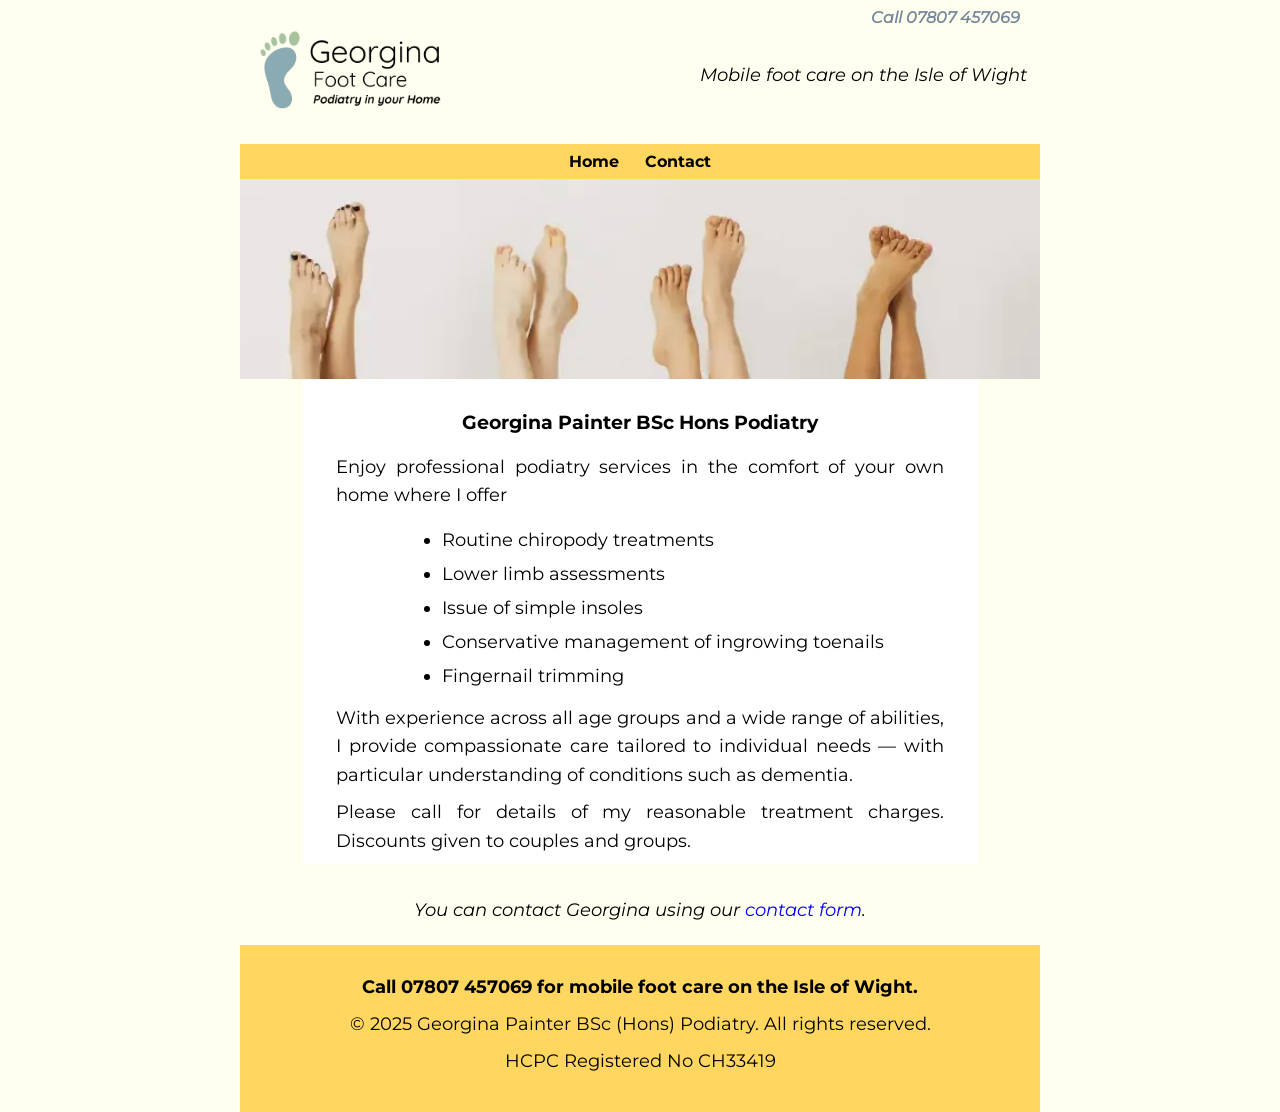
<file: index.html>
<!DOCTYPE html>
<html lang="en" id="top">
<!--gfoot using Oakwood Framework v4.1.0 -->
<head>
    <meta charset="UTF-8">
    <meta name="viewport" content="width=device-width, initial-scale=1.0">
    <meta name="description" content="Georgina Painter BSc (Hons) Podiatry. Contact us for a complete mobile chiropody and podiatry service in the comfort of your own home.">
    <title>Georgina Foot Care</title>
    <link rel="stylesheet" href="/css/1-settings.css">
    <link rel="stylesheet" href="/css/2-base.css">
    <link rel="stylesheet" href="/css/3-components.css">
    <link rel="stylesheet" href="/css/4-utilities.css">
    <link rel="stylesheet" href="/css/5-custom.css">
</head>

<body>

<!-- Top bar -->
<div class="top-bar">
    <a class="call" href="tel:07807457069" aria-label="Call Georgina Foot Care on 07807 457069">Call 07807 457069</a>
</div>

<!-- Header -->
<header class="site-header">
    <div class="header-left">
        <img src="/assets/images/logo.webp" alt="Georgina Foot Care logo" width="200" height="100">
    </div>
    <div class="header-right">
        <p><em>Mobile foot care on the Isle&nbsp;of&nbsp;Wight</em></p>
    </div>
</header>

<!-- Navigation -->
<nav class="top-nav u-mt-md" aria-label="Main navigation">
    <a href="/index.html">Home</a>
    <a href="/gfoot-contact.html">Contact</a>
</nav>

<main>
    <!-- Hero image -->
    <div class="hero-container">
        <div class="hero-image">
            <img src="/assets/images/hero.webp"
                 alt="Georgina Painter BSc Hons Podiatry"
                 fetchpriority="high">
        </div>
    </div>

    <!-- Intro -->
    <div class="intro-container">
        <div class="intro-item">
            <h3>Georgina Painter BSc Hons Podiatry</h3>
            <p>Enjoy professional podiatry services in the comfort of your own home where I offer</p>
            <ul>
                <li>Routine chiropody treatments</li>
                <li>Lower limb assessments</li>
                <li>Issue of simple insoles</li>
                <li>Conservative management of ingrowing toenails</li>
                <li>Fingernail trimming</li>
            </ul>
            <p>With experience across all age groups and a wide range of abilities, I provide compassionate care tailored to individual needs — with particular understanding of conditions such as dementia.</p>
            <p>Please call for details of my reasonable treatment charges. Discounts given to couples and groups.</p>
        </div>
    </div>

    <!-- Call to action -->
    <div class="cta-container">
        <div class="cta-item">
            <p>You can contact Georgina using our <a href="/gfoot-contact.html">contact form</a>.</p>
        </div>
    </div>

</main>

<!-- FAB back to top -->
<a class="fab fab--bottom-right fab--pill" href="#top" aria-label="Back to top">↑</a>

<!-- Footer (web component) -->
<div class="u-mt-lg">
    <footer-site>Georgina Foot Care Ref:no-js</footer-site>
</div>

<!-- Scripts -->
<script src="/js/gfoot-main.js"></script>

</body>
</html>
</file>
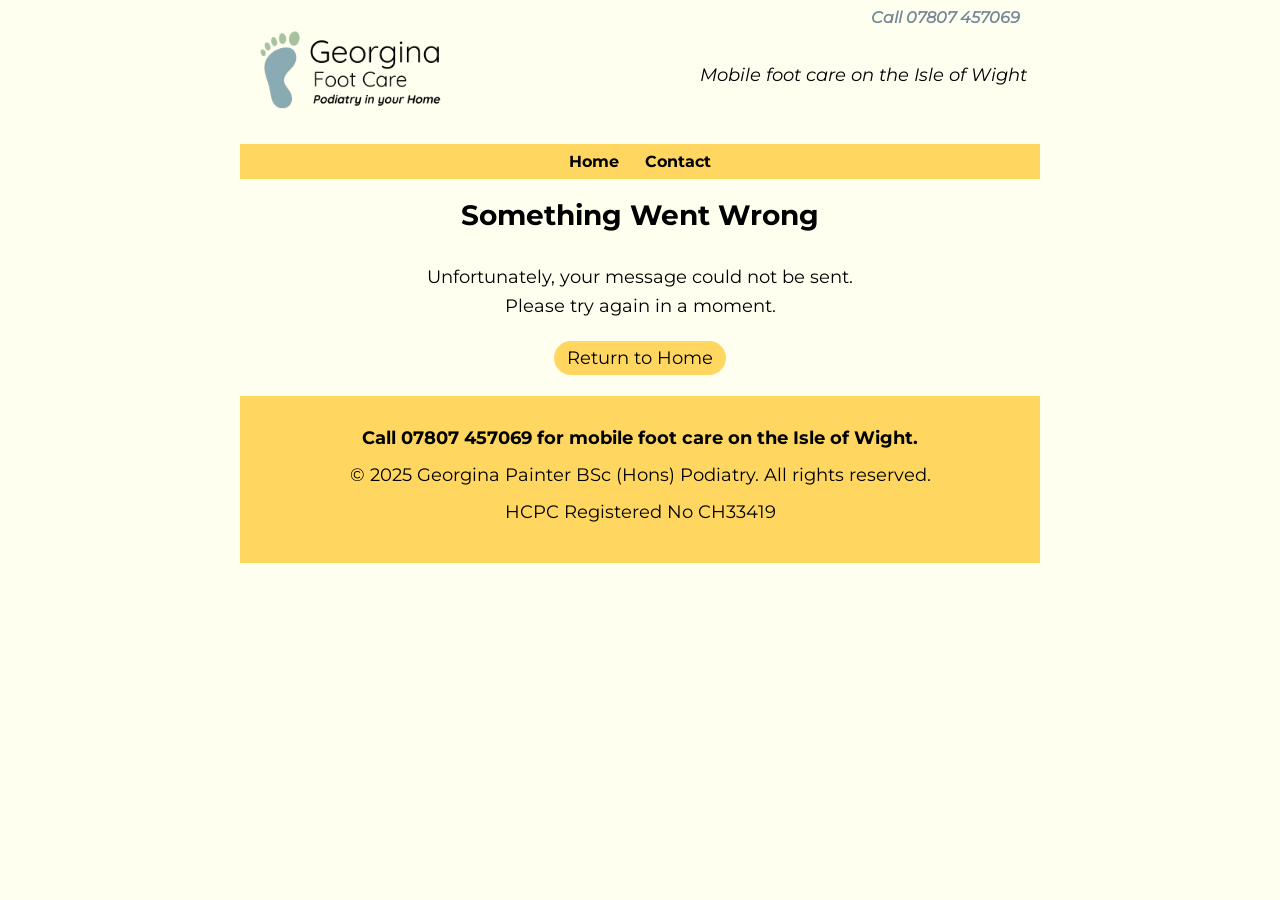
<file: gfoot-contact-error.html>
<!DOCTYPE html>
<html lang="en" id="top">
<!--gfoot using Oakwood Framework v4.1.0 -->
<head>
    <meta charset="UTF-8">
    <meta name="viewport" content="width=device-width, initial-scale=1.0">
    <meta name="description" content="Georgina Painter BSc (Hons) Podiatry. Please try later to contact us">
    <title>Georgina Foot Care</title>
    <link rel="stylesheet" href="/css/1-settings.css">
    <link rel="stylesheet" href="/css/2-base.css">
    <link rel="stylesheet" href="/css/3-components.css">
    <link rel="stylesheet" href="/css/4-utilities.css">
    <link rel="stylesheet" href="/css/5-custom.css">
</head>

<body>

<!-- Top bar -->
<div class="top-bar">
    <a class="call" href="tel:07807457069" aria-label="Call Georgina Foot Care on 07807 457069">Call 07807 457069</a>
</div>

<!-- Header -->
<header class="site-header">
    <div class="header-left">
        <img src="/assets/images/logo.webp" alt="Georgina Foot Care logo" width="200" height="100">
    </div>
    <div class="header-right">
        <p><em>Mobile foot care on the Isle&nbsp;of&nbsp;Wight</em></p>
    </div>
</header>

<!-- Navigation -->
<nav class="top-nav u-mt-md" aria-label="Main navigation">
    <a href="/index.html">Home</a>
    <a href="/gfoot-contact.html">Contact</a>
</nav>

<main>
    <div class="container-contact">
        <div class="item-contact u-center-all u-stack-md">

            <h1>Something Went Wrong</h1>

            <p>
                Unfortunately, your message could not be sent.<br>
                Please try again in a moment.
            </p>

            <a href="index.html" class="button button--primary u-mx-auto">
                Return to Home
            </a>

        </div>
    </div>
</main>

<!-- FAB back to top -->
<a class="fab fab--bottom-right fab--pill" href="#top" aria-label="Back to top">↑</a>

<!-- Footer (web component) -->
<div class= "u-mt-lg">
    <footer-site><footer-item>Georgina Foot Care Ref:no-js.</footer-item></footer-site>
</div>

<!-- Scripts -->
<script src="/js/gfoot-main.js"></script>

</body>
</html>
</file>
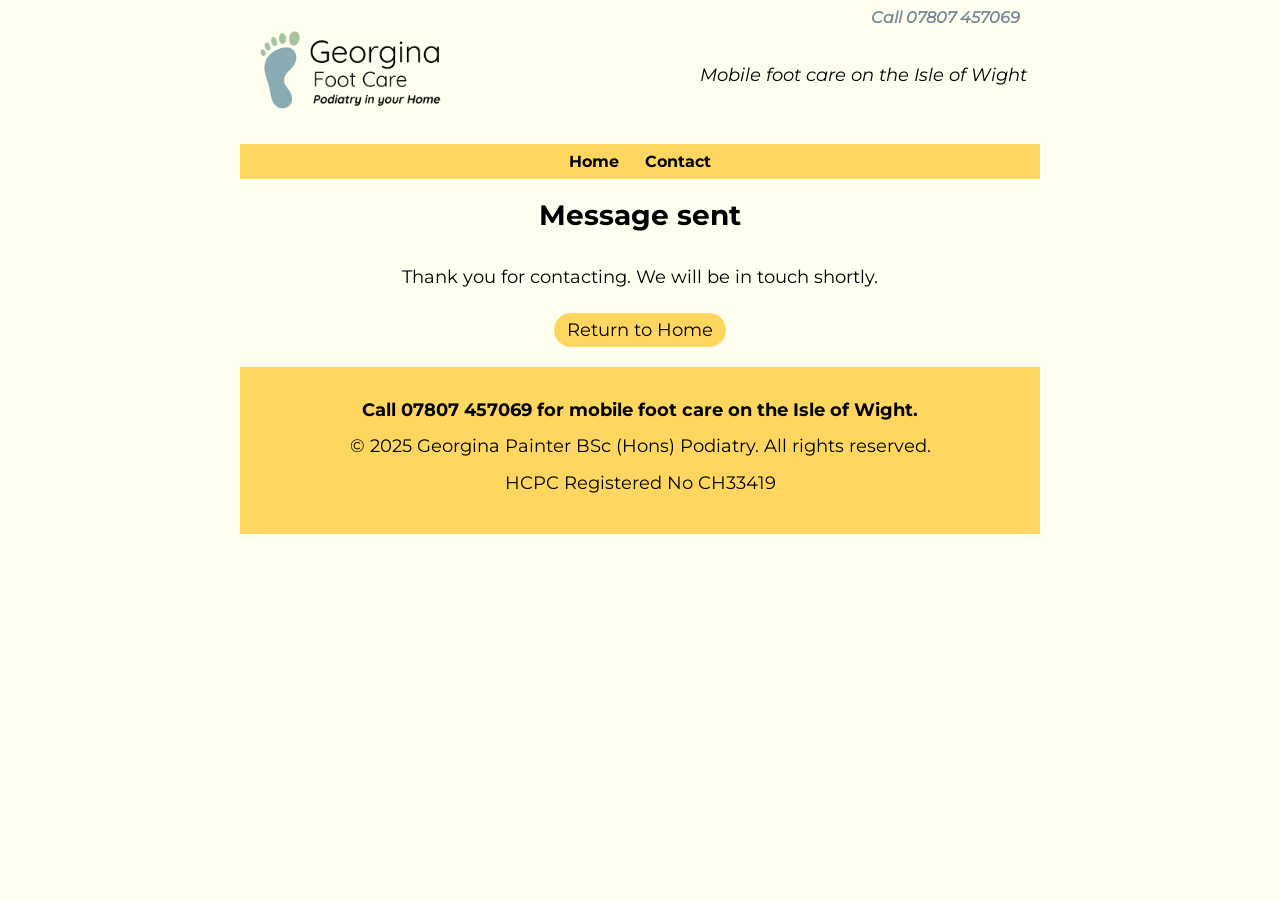
<file: gfoot-contact-success.html>
<!DOCTYPE html>
<html lang="en" id="top">
<!--gfoot using Oakwood Framework v4.1.0 -->
<head>
    <meta charset="UTF-8">
    <meta name="viewport" content="width=device-width, initial-scale=1.0">
    <meta name="description" content="Georgina Painter BSc (Hons) Podiatry. Thank you for contacting us ">
    <title>Georgina Foot Care</title>
    <link rel="stylesheet" href="/css/1-settings.css">
    <link rel="stylesheet" href="/css/2-base.css">
    <link rel="stylesheet" href="/css/3-components.css">
    <link rel="stylesheet" href="/css/4-utilities.css">
    <link rel="stylesheet" href="/css/5-custom.css">
</head>

<body>

<!-- Top bar -->
<div class="top-bar">
    <a class="call" href="tel:07807457069" aria-label="Call Georgina Foot Care on 07807 457069">Call 07807 457069</a>
</div>

<!-- Header -->
<header class="site-header">
    <div class="header-left">
        <img src="/assets/images/logo.webp" alt="Georgina Foot Care logo" width="200" height="100">
    </div>
    <div class="header-right">
        <p><em>Mobile foot care on the Isle&nbsp;of&nbsp;Wight</em></p>
    </div>
</header>

<!-- Navigation -->
<nav class="top-nav u-mt-md" aria-label="Main navigation">
    <a href="/index.html">Home</a>
    <a href="/gfoot-contact.html">Contact</a>
</nav>


<main>
    <div class="container-contact">
        <div class="item-contact u-center-all u-stack-md">
            <h1>Message sent</h1>

            <p>
                Thank you for contacting. We will be in touch shortly.
            </p>

            <a href="index.html" class="button button--primary u-mx-auto">
                Return to Home
            </a>

        </div>
    </div>
</main>

<!-- FAB back to top -->
<a class="fab fab--bottom-right fab--pill" href="#top" aria-label="Back to top">↑</a>

<!-- Footer (web component) -->
<div class= "u-mt-lg">
    <footer-site><footer-item>Georgina Foot Care Ref:no-js.</footer-item></footer-site>
</div>

<!-- Scripts -->
<script src="/js/gfoot-main.js"></script>

</body>
</html>
</file>
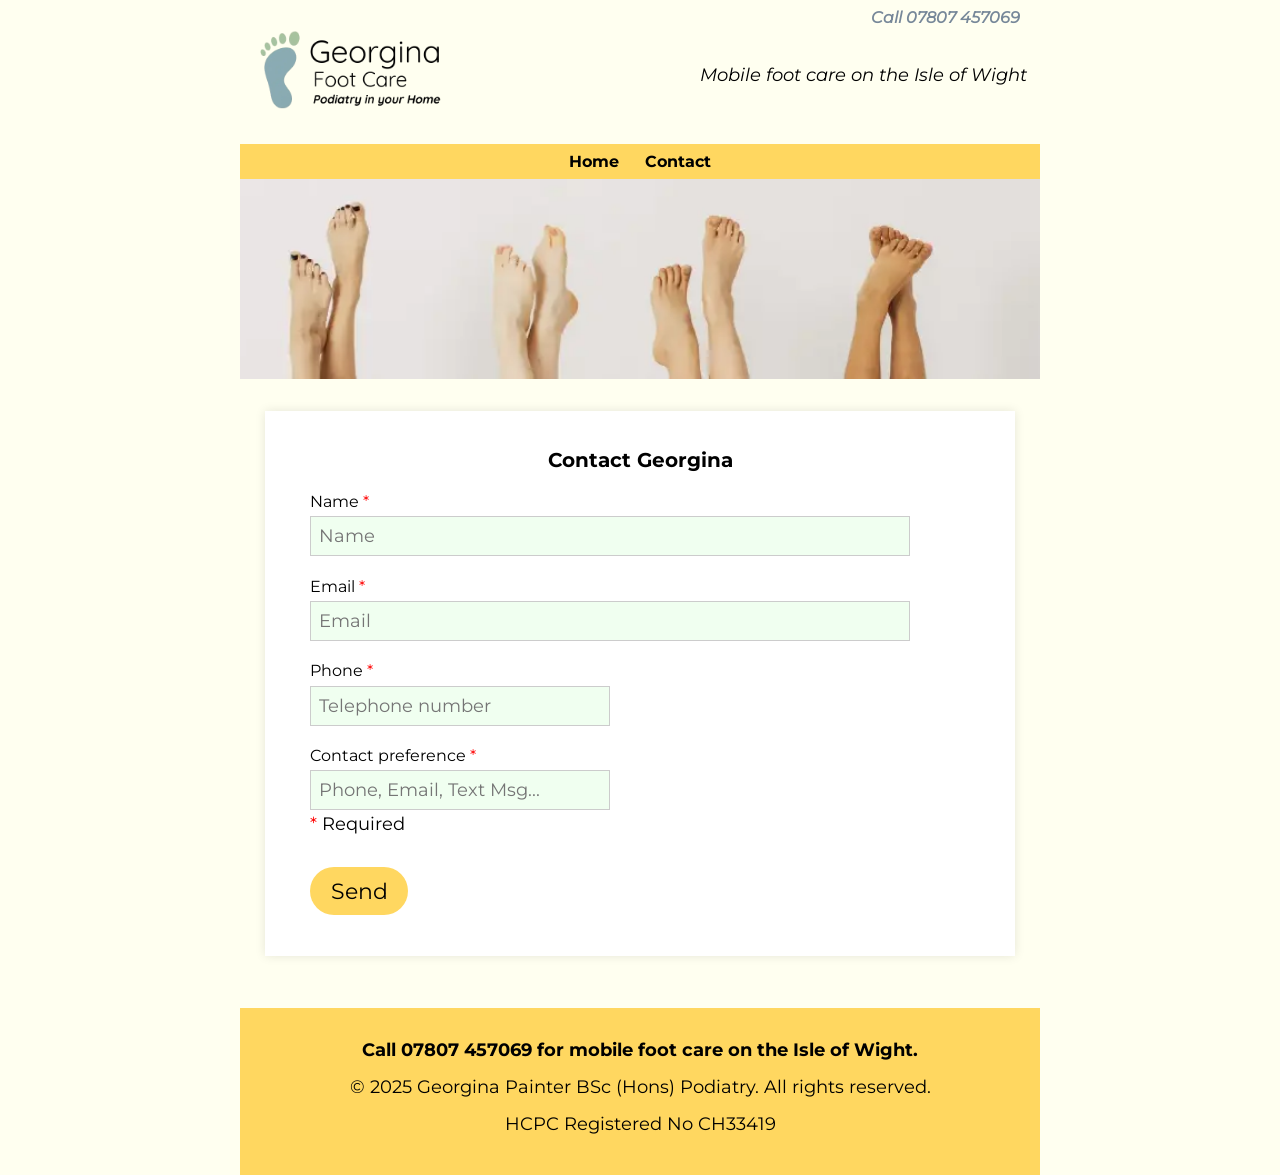
<file: gfoot-contact.html>
<!DOCTYPE html><!--Framework Oakwood v4 2026-03-09-->
<html lang="en" id="top">
<!--gfoot using Oakwood Framework v4.1.0 -->
<head>
    <meta charset="UTF-8">
    <meta name="viewport" content="width=device-width, initial-scale=1.0">
    <meta name="description" content="Georgina Painter BSc (Hons) Podiatry. Contact us for a complete mobile chiropody and podiatry service in the comfort of your own home.">
    <title>Georgina Foot Care</title>
    <link rel="stylesheet" href="/css/1-settings.css">
    <link rel="stylesheet" href="/css/2-base.css">
    <link rel="stylesheet" href="/css/3-components.css">
    <link rel="stylesheet" href="/css/4-utilities.css">
    <link rel="stylesheet" href="/css/5-custom.css">
</head>
<body>

<!-- Top bar: phone number -->
<div class="top-bar">
    <a class="call" href="tel:07807457069" aria-label="Call Georgina Foot Care on 07807 457069">Call 07807 457069</a>
</div>

<!-- Header: logo left, strapline right (2-column layout via _5-custom.css) -->
<header class="site-header u-mb-sm">
    <div class="header-left">
        <img src="/assets/images/logo.webp" alt="Georgina Foot Care logo" width="200" height="100">
    </div>
    <div class="header-right">
        <p><em>Mobile foot care on the Isle&nbsp;of&nbsp;Wight</em></p>
    </div>
</header>

<!-- Navigation -->
<nav class="top-nav u-mt-md" aria-label="Main navigation">
    <a href="/index.html">Home</a>
    <a href="/gfoot-contact.html">Contact</a>
</nav>

<!-- Hero image -->
<div class="hero-container">
    <div class="hero-image">
        <img src="/assets/images/hero.webp"
             alt="Georgina Painter BSc Hons Podiatry"
             fetchpriority="high">
    </div>
</div>

    <!-- Contact form -->
<main>
    <div class="contact-container u-mt-lg u-mb-section">
        <div id="contact" class="contact-item">
            <h2>Contact Georgina</h2>
            <form action="https://submit-form.com/FcOhmtqC0" method="POST">

                <label for="name" class="form-label form-label--required u-mt-lg u-mb-xs">Name</label>
                <input class="form-control form-control--large" type="text" id="name" name="name" placeholder="Name" autocomplete="name" required>

                <label for="email" class="form-label form-label--required u-mt-lg u-mb-xs">Email</label>
                <input class="form-control form-control--large" type="email" id="email" name="_replyto" placeholder="Email" autocomplete="email" required>

                <label for="phone" class="form-label form-label--required u-mt-lg u-mb-xs">Phone</label>
                <input class="form-control form-control--medium" type="tel" id="phone" name="phone" placeholder="Telephone number" autocomplete="tel" required>

                <label for="callback" class="form-label form-label--required u-mt-lg u-mb-xs">Contact preference</label>
                <input class="form-control form-control--medium" type="text" id="callback" name="callback" placeholder="Phone, Email, Text Msg..." required>

                <!--
                <label for="message" class="form-label form-label--required u-mt-lg u-mb-xs">Message</label>
                <textarea class="form-control" id="message" name="message" placeholder="How can I help you?" required></textarea>
                -->

                <!-- Redirect after successful submission -->
                <input type="hidden" name="_redirect" value="https://georginafootcare.co.uk/gfoot-contact-success.html">
                <input type="hidden" name="_error" value="https://georginafootcare.co.uk/gfoot-contact-error.html">
                <input type="hidden" name="_no-capture" value="true">

                <p class="red-asterisk">Required</p>

                <div class="cf-turnstile"
                     data-sitekey="0x4AAAAAABiledqTBpWCdr0-">
                </div>

                <button type="submit" id="submit-button" class="button button--submit button--medium u-mt-lg u-mb-lg" >Send</button>

            </form>
        </div>
    </div>

</main>

<!-- FAB back to top -->
<a class="fab fab--bottom-right fab--pill" href="#top" aria-label="Back to top">↑</a>

<!-- Footer (web component) -->
<div class= "u-mt-lg">
    <footer-site><footer-item>Georgina Foot Care Ref:no-js.</footer-item></footer-site>
</div>

<!-- Scripts -->
<script src="/js/gfoot-main.js"></script>

<script
    src="https://challenges.cloudflare.com/turnstile/v0/api.js" defer>
</script>

</body>
</html>
</file>
<file: css/1-settings.css>
/*  1-settings.css
    Oakwood Framework v4.1.0
    Design tokens — colours, fonts, spacing scale.
    Differs per client.
*/
:root {

    --site-max-width: 800px;
    --block-max-width: 750px;
    --content-max-width: 700px;

    /* Responsive spacing */
    --space-1: clamp(4px, 0.4vw, 6px); /* tiny */
    --space-2: clamp(8px, 0.6vw, 12px); /* icon */
    --space-3: clamp(12px, 1vw, 16px); /* paragraph */
    --space-4: clamp(16px, 1.6vw, 24px); /* card content item padding */
    --space-5: clamp(24px, 2.5vw, 40px);  /* block */
    --space-6: clamp(40px, 4vw, 64px); /* section */

    /* Semanmtic spacing */
    --spacing-xsmall:var(--space-1);
    --spacing-small: var(--space-2);
    --spacing-medium: var(--space-3);
    --spacing-large: var(--space-4);
    --spacing-inline: var(--space-3);
    --spacing-content: var(--space-4);
    --spacing-block: var(--space-5);
    --spacing-section: var(--space-6);


    --border-radius: 6px;           /* Border radius */
    --border-color: #ccc;           /* Border colour for cards, blockquotes, tables */

    /* Form field sizes */
    --form-width-small: 200px;
    --form-width-medium: 300px;
    --form-width-large: 600px;

    --fab-size: 64px;
    --fab-size-small: 52px;
    --fab-size-large: 72px;
    --fab-radius: 50%;              /* circular — default */
    --fab-size-wide: calc(var(--fab-size) * 2.5);

    --fab-bg: var(--bg-button);
    --fab-color: var(--text-button);
    --fab-bg-hover: var(--bg-button-hover);
    --fab-color-hover: var(--text-button-hover);

    --fab-shadow: var(--shadow-medium);
    --fab-offset: var(--spacing-block);



    --font-base: Montserrat, sans-serif;
    --font-brand: ManufacturingConsent, serif;

    --font-fluid-small:  clamp(0.875rem, 0.8vw + 0.75rem, 1rem);     /* captions, labels */
    --font-fluid-body:   clamp(1rem, 1vw + 0.75rem, 1.125rem);        /* paragraphs */
    --font-fluid-medium: clamp(1.125rem, 1.5vw + 0.9rem, 1.4rem);     /* intro, subheadings */
    --font-fluid-large:  clamp(1.6rem, 2vw + 1.2rem, 2.2rem);         /* CTA, page titles */

    --shadow-light: 0 0 10px rgba(0,0,0,0.1);
    --shadow-medium: 0 4px 12px rgba(0,0,0,0.15);

    --title-align: center;
    --heading-align: left;
    --th-td-text-align: left;

    --brand-primary: #FFD760;   /* Design tokens */
    --brand-accent: black;

    --text-dark: black;
    --text-medium: lightslategrey;
    --text-light: white;


    --bg-outer: ivory;
    --bg-inner: white;
    --bg-blockquote-table: honeydew;

    --bg-nav-footer: #FFD760;
    --text-nav: black;
    --text-nav-hover: grey;
    --text-footer: black;

    --bg-button: #FFD760;
    --bg-button-hover: #FFD760;
    --text-button: black;
    --text-button-hover: grey;
    --button-radius: 25px;


    --fab-bg: #FFD760;
    --fab-text: black;
    --fab-bg-hover: #FFD760;
    --fab-text-hover: grey;

    --fab-shadow: var(--shadow-medium);
    --fab-offset: var(--spacing-block);


    --link-color: blue;
    --link-hover-color: navy;

    --bg-card-normal: #d8f2ee;
    --bg-card-highlight: #cde8e4;

}

/* Fonts Remove any not required by site */
/* montserrat-regular - latin */
@font-face {
    font-display: swap;
    font-family: 'Montserrat';
    font-style: normal;
    font-weight: 400;
    src: url('/assets/fonts/montserrat-v29-latin-regular.woff2') format('woff2');
}
/* montserrat-italic - latin */
@font-face {
    font-display: swap;
    font-family: 'Montserrat';
    font-style: italic;
    font-weight: 400;
    src: url('/assets/fonts/montserrat-v29-latin-italic.woff2') format('woff2');
}
/* montserrat-700 - latin */
@font-face {
    font-display: swap;
    font-family: 'Montserrat';
    font-style: normal;
    font-weight: 700;
    src: url('/assets/fonts/montserrat-v29-latin-700.woff2') format('woff2');
}
</file>
<file: css/2-base.css>
/*  2-base.css
    Oakwood Framework v4.1.0
    CSS reset + bare element defaults. No classes. Copy-paste once, never touch.
*/


*, *::before, *::after {
    box-sizing: border-box; /* Include padding inside elements */
}

html, body {
    font-family: var(--font-base);
    margin: 0;
    padding: 0;
    max-width: 100%;
    overflow-x: hidden; /* Catch sneaky elements */
    background: var(--bg-outer);
    color: var(--text-dark);
    scroll-behavior: smooth;
}

h1, h2 {
    text-align: var(--title-align);
}

h3, h4, h5, h6 {
    text-align: var(--heading-align);
    margin-top: var(--spacing-block);
}

/* Responsive typography */

h1 { font-size: 1.75em; } /* reduced .25em */
h2 { font-size: 1.25em; } /* reduced .25em */
h3 { font-size: 1.17em; } /* default */
h4 { font-size: 1em ;}  /* default */
h5 { font-size: 0.83em; } /* default */
h6 { font-size: 0.67em; } /* default */


p {
    font-size: var(--font-fluid-body);
    line-height: 1.6; /* multiplier of font size */
    margin: 0 auto  var(--spacing-small); /* top lr bottom */
}

p.medium-text {
    font-size: var(--font-fluid-medium);
}

p.larger-text {
    font-size: var(--font-fluid-large);
}

p.centered {
    max-width: var(--content-max-width);
    width: 50%;            /* or 80%, etc. */
    margin: 0 auto;         /* centers the block */
}

a {
    color: var(--link-color);
    background-color: transparent;
    text-decoration: none;
    transition: all 0.2s ease;
}

a:hover,
a:focus {
    color: var(--link-hover-color);
    text-decoration: none;
    outline: none;
}

a:focus-visible {
    outline: 2px solid currentColor;
    outline-offset: 2px;
}

blockquote {
    width: 100%;
    max-width: var(--content-max-width);
    background: var(--bg-blockquote-table);
    padding: var(--spacing-medium);
    margin: var(--spacing-small) auto;
    font-size: var(--font-fluid-body);
    font-style: italic;
}

table {
    width: 100%;
    max-width: var(--block-max-width);
    margin: var(--spacing-small) auto;  /* Centers like your ul */
    border-collapse: collapse;   /* Merges borders for clean lines */
    font-size: var(--font-fluid-body); /* Matches ul text scale */
}

table th,
table td {
    border: 1px solid var(--text-dark);
    padding: var(--spacing-small) 0 var(--spacing-small) var(--spacing-xsmall); /*trbl*/
}

table th.small-head {
    font-size: 0.85rem;
    font-weight: 600;
}

ul {
    max-width: var(--content-max-width);
    margin: var(--spacing-small) auto;
    font-size: var(--font-fluid-body);
    padding-left: 5%;
    line-height: 1.6;
}

li {
    margin-left: var(--spacing-medium);
    margin-bottom: var(--spacing-xsmall);
}

/* Spaced lists — vertical rhythm, no link underlines */
ul.spaced-list,
ul.no-bullet-spaced-list {
    padding: 0 var(--spacing-large);
    margin: var(--spacing-large) 0;
}

ul.spaced-list li,
ul.no-bullet-spaced-list li {
    font-size: var(--font-fluid-medium);
    margin-bottom: var(--spacing-large);
}

ul.spaced-list a,
ul.no-bullet-spaced-list a {
    text-decoration: none;
    font-size: var(--font-fluid-medium);
}

ul.spaced-list a:hover,
ul.no-bullet-spaced-list a:hover {
    color: var(--link-hover-color);
    font-weight: 700;
}

ul.no-bullet-spaced-list {
    list-style: none;
}


button {
    font-family: inherit;
    border: none;
    background: none;
}
</file>
<file: css/3-components.css>
/*  3-components.css
    Oakwood Framework v4.1.0
    Reusable UI blocks. Uses tokens from Layer 1, never raw values.
*/


.top-bar {
    padding: var(--spacing-small) 0 0;  /* Small top padding */
    display: flex;
    justify-content: space-between; /* Horizontal spacing */
    align-items: center;            /* Center items vertically */
    max-width: var(--site-max-width);
    margin: 0 auto;
}

.top-bar .call {
    text-decoration: none;
    font-size: var(--font-fluid-small);
    font-weight: bold;
    font-style: italic;
    color: var(--text-medium);
    margin-left: auto;
    margin-right: var(--spacing-content);
}

.top-bar .call:hover {
    color: var(--link-hover-color);
}

/* Header 1 2 or 3 items one row */

.site-header {
    display: grid;
    grid-template-columns: minmax(0, 1fr) auto minmax(0, 1fr); /* safer than plain 1fr */
    align-items: center;
    max-width: var(--site-max-width);
    width: 100%;
    margin: 0 auto;
    gap: var(--spacing-small);
    padding: 0 var(--spacing-inline);
}

.site-title {
    font-family: var(--font-brand);
    font-weight: 400;
    font-size: var(--font-fluid-large);
    text-align: center; /* For use outside header */
}

.site-title--large {
    font-size: var(--font-fluid-xlarge);
}

.header-left {
    grid-column: 1;
}

.header-center {
    grid-column: 2;
    text-align: center;
}

.header-right {
    grid-column: 3;
    text-align: right;
}

/* Responsive images */
.header-left img,
.header-center img,
.header-right img {
    max-width: 100%;
    height: auto;
}

.top-nav {
    display: flex;
    flex-wrap: wrap;               /* allow items to wrap to new lines */
    background-color: var(--bg-nav-footer);
    justify-content: center;
    padding: var(--spacing-small) 0;
    max-width: var(--site-max-width);
    margin: 0 auto;
}

.top-nav a {
    color: var(--text-nav);
    padding: 0 var(--spacing-medium);
    text-decoration: none;
    font-weight: bold;
    white-space: nowrap;
}

.top-nav a:hover,
.top-nav a[aria-current="page"]  {
    color: var(--text-nav-hover);
}

.hero-container {
    max-width: var(--site-max-width);
    display: block;
    margin: 0 auto;
}

.hero-image {
    position: relative;
    aspect-ratio: 4 / 1;
    width: 100%;
    display: block;
}

.hero-image img {
    position: absolute;
    top: 0;
    left: 0;
    width: 100%;
    height: 100%;
    display: block;
    object-fit: cover;
}

/* End hero */

/* Intro */

.intro-container {
    max-width: var(--block-max-width);
    margin: 0 auto;
}

.intro-heading {
    width: 100%;
    font-style: italic;
    font-size: var(--font-fluid-large);
    text-align: center;
}

.intro-item {
    width: 90%;
    margin: 0 auto;
    display: flex;
    flex-direction: column;
    align-items: center;
    background-color: var(--bg-inner);

}

.intro-item p {
    max-width: 90%;
    margin-bottom: var(--spacing-small);
    text-align: justify;
    text-justify: inter-word;
    font-size: var(--font-fluid-body);
}


.intro-item img {
    display: block;
    margin: 0 auto;
    max-width: 90%;
    padding-top: var(--spacing-small);
    height: auto;
}

/* End intro */

/* ==========================
   Oakwood 4.x Card System
   Uses --bg-card-normal and --bg-card-highlight
   ========================== */

.card-grid {
    --columns: 3;

    display: grid;
    grid-template-columns: repeat(var(--columns), 1fr);
    gap: var(--spacing-block);
    max-width: var(--site-max-width);
    width: 100%;
    margin: 0 auto;
}

.card {
    background-color: var(--bg-card-normal);
    box-shadow: var(--shadow-light);
    border-radius: var(--border-radius);
    padding: var(--spacing-block);
    display: flex;
    flex-direction: column;
    justify-content: flex-start;
    align-items: stretch;
}

/* Card image spacing for text cards */
.card img {
    width: 100%;
    display: block;
    aspect-ratio: 4 / 3;
    object-fit: cover;
    margin-bottom: var(--spacing-small);
}

/* example html <article class="card card--highlight card--clickable"> */

.card--highlight {
    background-color: var(--bg-card-highlight);
}

.card--clickable {
    cursor: pointer;
    transition: transform 0.2s ease;
}

.card--clickable:hover {
    transform: translateY(-4px);
}

.card--bordered {
    border: 1px solid var(--border-color);
}

.card--image-only {
    padding: 0;
}

.card--image-only img {
    margin: 0;
    width: 100%;
    height: 100%;
    object-fit: cover;
    border-radius: var(--border-radius);
}

.card h3 {
    margin: 0 0 var(--spacing-small) 0;
}

.card p {
    margin-bottom: var(--spacing-small);
}

/* End Card container */

/* Content */

.content-container {
    max-width: var(--site-max-width);
    margin: 0 auto;
    display: flex;
    flex-direction: column;
    background-color: var(--bg-inner);
    box-shadow: var(--shadow-light);
    padding-inline: var(--spacing-inline);
    padding-block: var(--spacing-block);
    align-items: stretch;
}

.content-item {
    width: 100%;
    max-width: var(--block-max-width);
    background-color: var(--bg-inner);
    padding: var(--spacing-content);
    margin: var(--spacing-small) auto;
    font-size: var(--font-fluid-body);
}

.content-item p {
    max-width: 75ch;
    margin-left: auto;
    margin-right: auto;
}

.content-item figure {
    margin: var(--spacing-section) 0 var(--spacing-block);
    background: none;
}

.content-item img {
    display: block;
    max-width: 100%;
    max-height: 90vh;
    width: auto;
    height: auto;
    margin: 0 auto var(--spacing-block);
    border-radius: var(--border-radius);
    box-shadow: var(--shadow-light);
    object-fit: contain;
}

.content-item figcaption {
    max-width: var(--content-max-width);
    margin: 0 auto;
    font-size: var(--font-fluid-body);
    font-style: italic;
    text-align: center;
}

.content-item.narrow figure {
    max-width: 80%;
    margin: 0 auto;
}

.content-item.side-by-side {
    display: grid;
    grid-template-columns: repeat(2, 1fr);
    gap: var(--spacing-block);
    align-items: stretch;
    margin: 0 auto;
}

.content-item.side-by-side figure {
    display: grid;
    grid-template-rows: 1fr auto;
    height: 100%;
    margin: var(--spacing-block) 0 0;
}

.content-item.side-by-side img {
    display: block;
    width: 100%;
    height: auto;
    max-height: 80vh;
    object-fit: contain;
    margin: 0;
}

.content-item.side-by-side figcaption {
    margin-top: var(--spacing-small);
    margin-bottom: var(--spacing-block);
    text-align: center;
    align-self: end;
}


.content-item .table-wrapper {
    overflow-x: auto;
}

.content-item table {
    max-width: var(--content-max-width);
    border-left: 4px solid var(--border-color);
    background-color: var(--bg-blockquote-table);
}

/* End content */

/* Call to action */

.cta-container {
    max-width: var(--block-max-width);
    margin: 0 auto;
}

.cta-item {
    width: 100%;
    margin: 0 auto;
    font-style: italic;
    font-size: var(--font-fluid-large);
    text-align: center;
    padding-top: var(--spacing-block);
}

/* End call to action */

/* Single form contact column */

.contact-container {
    max-width: var(--block-max-width);
    width: 100%;
    margin: 0 auto;
    background-color: var(--bg-inner);
    box-shadow: var(--shadow-light);
}

.contact-item {
    max-width: var(--content-max-width);
    margin: var(--spacing-block) auto;
    padding: var(--spacing-content);
    background-color: var(--bg-inner);
    box-sizing: border-box;
}

/* ==========================
   Form Components
   ========================== */

/* Input / textarea base */
.form-control {
    width: 100%;
    padding: var(--spacing-small);
    border: 1px solid var(--border-color);
    background-color: var(--bg-blockquote-table);
    font-family: inherit;
    font-size: var(--font-fluid-body);
}

/* Textarea tweaks */
textarea.form-control {
    resize: vertical;
}

/* Label */
.form-label {
    display: block;
}

/* Required indicator */
.form-label--required::after {
    content: " *";
    color: red;
}
.red-asterisk::before {
    content: "* ";
    color: red;
}

.cf-turnstile {
    overflow: hidden;
    display: block;
}

/* Field sizes */
.form-control--small { max-width: var(--form-width-small); }
.form-control--medium { max-width: var(--form-width-medium); }
.form-control--large { max-width: var(--form-width-large); }

/* End Single contact column */

/* ==========================
   Button Component
   ========================== */

.button {
    display: inline-flex;
    align-items: center;
    justify-content: center;

    font-family: inherit;
    font-size: var(--font-fluid-body);
    font-weight: 500;
    line-height: 1;

    padding: var(--spacing-small) var(--spacing-medium);

    color: var(--text-button);
    background-color: var(--bg-button);

    border-radius: var(--button-radius);
    text-decoration: none;
    cursor: pointer;

}

/* Hover / focus */


.button:hover { /* First to avoid conflict */
    background-color: var(--bg-button-hover);
    color: var(--text-button-hover);
}
.button:active {
    transform: translateY(2px);
}
.button:focus-visible {
    outline: 2px solid  var(--brand-accent);
    transform: translateY(-2px);
}


/* Variants */
.button--small {
    font-size: var(--font-fluid-small);
    padding: var(--spacing-xsmall) var(--spacing-small);
}

.button--medium {
    font-size: var(--font-fluid-medium);
    padding: var(--spacing-medium) var(--spacing-large);
}

.button--large {
    font-size: var(--font-fluid-large);
    padding: var(--spacing-medium) var(--spacing-large);
}

.button--primary {
    background-color: var(--bg-button);
    color: var(--text-button);
}

.button--submit {
    display: inline-flex;
    opacity: 1;
    cursor: pointer;
}

.button--submit:disabled {
    opacity: 0.25;
    cursor: not-allowed;
    transform: translateY(0);
    pointer-events: none;
}

/* End button */

/* Floating button */

.fab {
    position: fixed;
    display: inline-flex;
    align-items: center;
    justify-content: center;
    width: var(--fab-size);
    height: var(--fab-size);
    font-size: calc(var(--fab-size) * 0.75);
    padding-bottom: 0.15em;  /* optical correction for ↑ character */
    line-height: 1;
    font-weight: 700;
    color: var(--fab-text);
    background-color: var(--fab-bg);
    border-radius: var(--fab-radius);
    text-decoration: none;
    box-shadow: var(--fab-shadow);
    cursor: pointer;
    z-index: 1000;
    opacity: 0;
    pointer-events: none;
    transition:
        transform 0.2s ease,
        opacity 0.2s ease,
        background-color 0.2s ease,
        color 0.2s ease,
        box-shadow 0.2s ease;
}


.fab--visible {
    opacity: 0.92;
    pointer-events: auto;
}


.fab:hover,
.fab:focus-visible {
    opacity: 1;
    transform: translateY(-4px);
    background-color: var(--fab-bg-hover);
    color: var(--fab-text-hover);
}

/* Focus accessibility */
.fab:focus-visible {
    outline: 3px solid var(--brand-accent);
    outline-offset: 4px;
}

/* Position utility */

.fab--bottom-right {
    bottom: var(--fab-offset);
    right: var(--fab-offset);
}

.fab--bottom-left {
    bottom: var(--fab-offset);
    left: var(--fab-offset);
}

/* Size variants */

.fab--small {
    width: var(--fab-size-small);
    height: var(--fab-size-small);
    font-size: calc(var(--fab-size-small) * 0.75);
}

.fab--large {
    width: var(--fab-size-large);
    height: var(--fab-size-large);
    font-size: calc(var(--fab-size-large) * 0.75);
}

/* Shape variants */

.fab--pill { border-radius: var(--button-radius); }
.fab--sqr    { border-radius: var(--border-radius); }
.fab--rect {
    border-radius: var(--border-radius);
    width: var(--fab-size-wide);
}

/* End of floating button */

/* Footer custom element fort script */

footer-site {
    display: flex;
    flex-direction: column;
    background-color: var(--bg-nav-footer);
    align-items: center;
    gap: var(--spacing-content);
    padding: var(--spacing-small) 0;
    max-width: var(--site-max-width);
    margin: 0 auto;
}

footer-site .footer-item {
    width: 100%;
    color: var(--text-footer);
    text-align: center;
    padding: var(--spacing-content) 0;
}

/* End site-footer */


/* Media queries */

@media (max-width: 1024px) {
    .card-grid {
        grid-template-columns: repeat(min(var(--columns), 2), 1fr);
    }
}

@media (max-width: 768px) {
    .top-bar .call {
        font-size: clamp(0.9rem, 0.8vw + 0.8rem, 1rem);
    }
    .site-header {
        display: grid;
        grid-template-columns: 1fr;
        text-align: center;
        gap: var(--spacing-xsmall);
    }
    .header-left {
        grid-column: 1;
    }
    .header-center {
        grid-column: 1;
    }
    .header-right {
        display: none;
    }
    .card-grid {
        grid-template-columns: 1fr;
    }
    .content-item.side-by-side {
        grid-template-columns: 1fr;
        justify-items: center;
    }
    .content-item.side-by-side figure {
        width: 100%;
        max-width: 500px;
    }
    .content-item.side-by-side img {
        height: auto;
    }
    .cf-turnstile {
        width: 200px;
    }
}

/* End media queries */
</file>
<file: css/4-utilities.css>
/* -------------------------------------------------------
   Spacing Utilities
   Oakwood Framework v4.1.0
   Single-purpose helpers using semantic spacing tokens.
   ------------------------------------------------------- */

/* -------------------------
   Margin Bottom
   ------------------------- */
.u-mb-xs { margin-bottom: var(--spacing-xsmall) !important; }
.u-mb-sm { margin-bottom: var(--spacing-small) !important; }
.u-mb-md { margin-bottom: var(--spacing-medium) !important; }
.u-mb-lg { margin-bottom: var(--spacing-large) !important; }
.u-mb-block { margin-bottom: var(--spacing-block) !important; }
.u-mb-section { margin-bottom: var(--spacing-section) !important; }

/* -------------------------
   Margin Top
   ------------------------- */
.u-mt-xs { margin-top: var(--spacing-xsmall) !important; }
.u-mt-sm { margin-top: var(--spacing-small) !important; }
.u-mt-md { margin-top: var(--spacing-medium) !important; }
.u-mt-lg { margin-top: var(--spacing-large) !important; }
.u-mt-block { margin-top: var(--spacing-block) !important; }
.u-mt-section { margin-top: var(--spacing-section) !important; }

/* -------------------------
   Margin Left / Right
   ------------------------- */
.u-ml-xs { margin-left: var(--spacing-xsmall) !important; }
.u-ml-sm { margin-left: var(--spacing-small) !important; }
.u-ml-md { margin-left: var(--spacing-medium) !important; }
.u-ml-lg { margin-left: var(--spacing-large) !important; }

.u-mr-xs { margin-right: var(--spacing-xsmall) !important; }
.u-mr-sm { margin-right: var(--spacing-small) !important; }
.u-mr-md { margin-right: var(--spacing-medium) !important; }
.u-mr-lg { margin-right: var(--spacing-large) !important; }

/* -------------------------
   Padding Bottom
   ------------------------- */
.u-pb-xs { padding-bottom: var(--spacing-xsmall) !important; }
.u-pb-sm { padding-bottom: var(--spacing-small) !important; }
.u-pb-md { padding-bottom: var(--spacing-medium) !important; }
.u-pb-lg { padding-bottom: var(--spacing-large) !important; }
.u-pb-block { padding-bottom: var(--spacing-block) !important; }
.u-pb-section { padding-bottom: var(--spacing-section) !important; }

/* -------------------------
   Padding Top
   ------------------------- */
.u-pt-xs { padding-top: var(--spacing-xsmall) !important; }
.u-pt-sm { padding-top: var(--spacing-small) !important; }
.u-pt-md { padding-top: var(--spacing-medium) !important; }
.u-pt-lg { padding-top: var(--spacing-large) !important; }
.u-pt-block { padding-top: var(--spacing-block) !important; }
.u-pt-section { padding-top: var(--spacing-section) !important; }

/* -------------------------
   Padding Left / Right
   ------------------------- */
.u-pl-xs { padding-left: var(--spacing-xsmall) !important; }
.u-pl-sm { padding-left: var(--spacing-small) !important; }
.u-pl-md { padding-left: var(--spacing-medium) !important; }
.u-pl-lg { padding-left: var(--spacing-large) !important; }

.u-pr-xs { padding-right: var(--spacing-xsmall) !important; }
.u-pr-sm { padding-right: var(--spacing-small) !important; }
.u-pr-md { padding-right: var(--spacing-medium) !important; }
.u-pr-lg { padding-right: var(--spacing-large) !important; }

/* -------------------------
   Zero Reset Utilities
   ------------------------- */
.u-m-0  { margin: 0 !important; }
.u-mt-0 { margin-top: 0 !important; }
.u-mb-0 { margin-bottom: 0 !important; }
.u-ml-0 { margin-left: 0 !important; }
.u-mr-0 { margin-right: 0 !important; }

.u-p-0  { padding: 0 !important; }
.u-pt-0 { padding-top: 0 !important; }
.u-pb-0 { padding-bottom: 0 !important; }
.u-pl-0 { padding-left: 0 !important; }
.u-pr-0 { padding-right: 0 !important; }


/* -------------------------
   Vertical Stack Utility
   (auto-applies spacing between children)
   ------------------------- */
.u-stack-xs > * + * { margin-top: var(--spacing-xsmall) !important; }
.u-stack-sm > * + * { margin-top: var(--spacing-small) !important; }
.u-stack-md > * + * { margin-top: var(--spacing-medium) !important; }
.u-stack-lg > * + * { margin-top: var(--spacing-large) !important; }
.u-stack-block > * + * { margin-top: var(--spacing-block) !important; }
.u-stack-section > * + * { margin-top: var(--spacing-section) !important; }

/* -------------------------
   Inline Spacing Utility
   ------------------------- */
.u-inline-gap { display: inline-flex; gap: var(--spacing-inline) !important; }

/* -------------------------
   Content Spacing Utility
   ------------------------- */
.u-content-gap > * + * { margin-top: var(--spacing-content) !important; }

/* -------------------------
   Flow Utility (default rhythm)
   ------------------------- */
.u-flow > * + * { margin-top: var(--spacing-medium) !important; }

/* Center horizontally */

.u-center-all {
    display: flex;
    flex-direction: column;
    align-items: center;
    text-align: center;
}


.u-mx-auto {
    margin-left: auto !important;
    margin-right: auto !important;
}

/* State */

.is-disabled {
    opacity: 0.4;
    cursor: not-allowed;
    pointer-events: none;
}

.is-enabled {
    opacity: 1;
    transform: translateY(-2px);
}


/* =======================================================
   RESPONSIVE VARIANTS NOTE Apply min  width up
   ======================================================= */

/* -------------------------
   SM (≥ 480px)
   ------------------------- */
@media (min-width: 480px) {

    /* Margin Bottom */
    .u-mb-xs-sm { margin-bottom: var(--spacing-xsmall) !important; }
    .u-mb-sm-sm { margin-bottom: var(--spacing-small) !important; }
    .u-mb-md-sm { margin-bottom: var(--spacing-medium) !important; }
    .u-mb-lg-sm { margin-bottom: var(--spacing-large) !important; }
    .u-mb-block-sm { margin-bottom: var(--spacing-block) !important; }
    .u-mb-section-sm { margin-bottom: var(--spacing-section) !important; }

    /* Margin Top */
    .u-mt-xs-sm { margin-top: var(--spacing-xsmall) !important; }
    .u-mt-sm-sm { margin-top: var(--spacing-small) !important; }
    .u-mt-md-sm { margin-top: var(--spacing-medium) !important; }
    .u-mt-lg-sm { margin-top: var(--spacing-large) !important; }
    .u-mt-block-sm { margin-top: var(--spacing-block) !important; }
    .u-mt-section-sm { margin-top: var(--spacing-section) !important; }

    /* Margin Left / Right */
    .u-ml-xs-sm { margin-left: var(--spacing-xsmall) !important; }
    .u-ml-sm-sm { margin-left: var(--spacing-small) !important; }
    .u-ml-md-sm { margin-left: var(--spacing-medium) !important; }
    .u-ml-lg-sm { margin-left: var(--spacing-large) !important; }

    .u-mr-xs-sm { margin-right: var(--spacing-xsmall) !important; }
    .u-mr-sm-sm { margin-right: var(--spacing-small) !important; }
    .u-mr-md-sm { margin-right: var(--spacing-medium) !important; }
    .u-mr-lg-sm { margin-right: var(--spacing-large) !important; }

    /* Padding Bottom */
    .u-pb-xs-sm { padding-bottom: var(--spacing-xsmall) !important; }
    .u-pb-sm-sm { padding-bottom: var(--spacing-small) !important; }
    .u-pb-md-sm { padding-bottom: var(--spacing-medium) !important; }
    .u-pb-lg-sm { padding-bottom: var(--spacing-large) !important; }
    .u-pb-block-sm { padding-bottom: var(--spacing-block) !important; }
    .u-pb-section-sm { padding-bottom: var(--spacing-section) !important; }

    /* Padding Top */
    .u-pt-xs-sm { padding-top: var(--spacing-xsmall) !important; }
    .u-pt-sm-sm { padding-top: var(--spacing-small) !important; }
    .u-pt-md-sm { padding-top: var(--spacing-medium) !important; }
    .u-pt-lg-sm { padding-top: var(--spacing-large) !important; }
    .u-pt-block-sm { padding-top: var(--spacing-block) !important; }
    .u-pt-section-sm { padding-top: var(--spacing-section) !important; }

    /* Padding Left / Right */
    .u-pl-xs-sm { padding-left: var(--spacing-xsmall) !important; }
    .u-pl-sm-sm { padding-left: var(--spacing-small) !important; }
    .u-pl-md-sm { padding-left: var(--spacing-medium) !important; }
    .u-pl-lg-sm { padding-left: var(--spacing-large) !important; }

    .u-pr-xs-sm { padding-right: var(--spacing-xsmall) !important; }
    .u-pr-sm-sm { padding-right: var(--spacing-small) !important; }
    .u-pr-md-sm { padding-right: var(--spacing-medium) !important; }
    .u-pr-lg-sm { padding-right: var(--spacing-large) !important; }

    /* Stack */
    .u-stack-xs-sm > * + * { margin-top: var(--spacing-xsmall) !important; }
    .u-stack-sm-sm > * + * { margin-top: var(--spacing-small) !important; }
    .u-stack-md-sm > * + * { margin-top: var(--spacing-medium) !important; }
    .u-stack-lg-sm > * + * { margin-top: var(--spacing-large) !important; }
    .u-stack-block-sm > * + * { margin-top: var(--spacing-block) !important; }
    .u-stack-section-sm > * + * { margin-top: var(--spacing-section) !important; }
}

/* -------------------------
   MD (≥ 768px)
   ------------------------- */
@media (min-width: 768px) {

    /* Margin Bottom */
    .u-mb-xs-md { margin-bottom: var(--spacing-xsmall) !important; }
    .u-mb-sm-md { margin-bottom: var(--spacing-small) !important; }
    .u-mb-md-md { margin-bottom: var(--spacing-medium) !important; }
    .u-mb-lg-md { margin-bottom: var(--spacing-large) !important; }
    .u-mb-block-md { margin-bottom: var(--spacing-block) !important; }
    .u-mb-section-md { margin-bottom: var(--spacing-section) !important; }

    /* Margin Top */
    .u-mt-xs-md { margin-top: var(--spacing-xsmall) !important; }
    .u-mt-sm-md { margin-top: var(--spacing-small) !important; }
    .u-mt-md-md { margin-top: var(--spacing-medium) !important; }
    .u-mt-lg-md { margin-top: var(--spacing-large) !important; }
    .u-mt-block-md { margin-top: var(--spacing-block) !important; }
    .u-mt-section-md { margin-top: var(--spacing-section) !important; }

    /* Margin Left / Right */
    .u-ml-xs-md { margin-left: var(--spacing-xsmall) !important; }
    .u-ml-sm-md { margin-left: var(--spacing-small) !important; }
    .u-ml-md-md { margin-left: var(--spacing-medium) !important; }
    .u-ml-lg-md { margin-left: var(--spacing-large) !important; }

    .u-mr-xs-md { margin-right: var(--spacing-xsmall) !important; }
    .u-mr-sm-md { margin-right: var(--spacing-small) !important; }
    .u-mr-md-md { margin-right: var(--spacing-medium) !important; }
    .u-mr-lg-md { margin-right: var(--spacing-large) !important; }

    /* Padding Bottom */
    .u-pb-xs-md { padding-bottom: var(--spacing-xsmall) !important; }
    .u-pb-sm-md { padding-bottom: var(--spacing-small) !important; }
    .u-pb-md-md { padding-bottom: var(--spacing-medium) !important; }
    .u-pb-lg-md { padding-bottom: var(--spacing-large) !important; }
    .u-pb-block-md { padding-bottom: var(--spacing-block) !important; }
    .u-pb-section-md { padding-bottom: var(--spacing-section) !important; }

    /* Padding Top */
    .u-pt-xs-md { padding-top: var(--spacing-xsmall) !important; }
    .u-pt-sm-md { padding-top: var(--spacing-small) !important; }
    .u-pt-md-md { padding-top: var(--spacing-medium) !important; }
    .u-pt-lg-md { padding-top: var(--spacing-large) !important; }
    .u-pt-block-md { padding-top: var(--spacing-block) !important; }
    .u-pt-section-md { padding-top: var(--spacing-section) !important; }

    /* Padding Left / Right */
    .u-pl-xs-md { padding-left: var(--spacing-xsmall) !important; }
    .u-pl-sm-md { padding-left: var(--spacing-small) !important; }
    .u-pl-md-md { padding-left: var(--spacing-medium) !important; }
    .u-pl-lg-md { padding-left: var(--spacing-large) !important; }

    .u-pr-xs-md { padding-right: var(--spacing-xsmall) !important; }
    .u-pr-sm-md { padding-right: var(--spacing-small) !important; }
    .u-pr-md-md { padding-right: var(--spacing-medium) !important; }
    .u-pr-lg-md { padding-right: var(--spacing-large) !important; }

    /* Stack */
    .u-stack-xs-md > * + * { margin-top: var(--spacing-xsmall) !important; }
    .u-stack-sm-md > * + * { margin-top: var(--spacing-small) !important; }
    .u-stack-md-md > * + * { margin-top: var(--spacing-medium) !important; }
    .u-stack-lg-md > * + * { margin-top: var(--spacing-large) !important; }
    .u-stack-block-md > * + * { margin-top: var(--spacing-block) !important; }
    .u-stack-section-md > * + * { margin-top: var(--spacing-section) !important; }
}

/* -------------------------
   LG (≥ 1024px)
   ------------------------- */
@media (min-width: 1024px) {

    /* Margin Bottom */
    .u-mb-xs-lg { margin-bottom: var(--spacing-xsmall) !important; }
    .u-mb-sm-lg { margin-bottom: var(--spacing-small) !important; }
    .u-mb-md-lg { margin-bottom: var(--spacing-medium) !important; }
    .u-mb-lg-lg { margin-bottom: var(--spacing-large) !important; }
    .u-mb-block-lg { margin-bottom: var(--spacing-block) !important; }
    .u-mb-section-lg { margin-bottom: var(--spacing-section) !important; }

    /* Margin Top */
    .u-mt-xs-lg { margin-top: var(--spacing-xsmall) !important; }
    .u-mt-sm-lg { margin-top: var(--spacing-small) !important; }
    .u-mt-md-lg { margin-top: var(--spacing-medium) !important; }
    .u-mt-lg-lg { margin-top: var(--spacing-large) !important; }
    .u-mt-block-lg { margin-top: var(--spacing-block) !important; }
    .u-mt-section-lg { margin-top: var(--spacing-section) !important; }

    /* Margin Left / Right */
    .u-ml-xs-lg { margin-left: var(--spacing-xsmall) !important; }
    .u-ml-sm-lg { margin-left: var(--spacing-small) !important; }
    .u-ml-md-lg { margin-left: var(--spacing-medium) !important; }
    .u-ml-lg-lg { margin-left: var(--spacing-large) !important; }

    .u-mr-xs-lg { margin-right: var(--spacing-xsmall) !important; }
    .u-mr-sm-lg { margin-right: var(--spacing-small) !important; }
    .u-mr-md-lg { margin-right: var(--spacing-medium) !important; }
    .u-mr-lg-lg { margin-right: var(--spacing-large) !important; }

    /* Padding Bottom */
    .u-pb-xs-lg { padding-bottom: var(--spacing-xsmall) !important; }
    .u-pb-sm-lg { padding-bottom: var(--spacing-small) !important; }
    .u-pb-md-lg { padding-bottom: var(--spacing-medium) !important; }
    .u-pb-lg-lg { padding-bottom: var(--spacing-large) !important; }
    .u-pb-block-lg { padding-bottom: var(--spacing-block) !important; }
    .u-pb-section-lg { padding-bottom: var(--spacing-section) !important; }

    /* Padding Top */
    .u-pt-xs-lg { padding-top: var(--spacing-xsmall) !important; }
    .u-pt-sm-lg { padding-top: var(--spacing-small) !important; }
    .u-pt-md-lg { padding-top: var(--spacing-medium) !important; }
    .u-pt-lg-lg { padding-top: var(--spacing-large) !important; }
    .u-pt-block-lg { padding-top: var(--spacing-block) !important; }
    .u-pt-section-lg { padding-top: var(--spacing-section) !important; }

    /* Padding Left / Right */
    .u-pl-xs-lg { padding-left: var(--spacing-xsmall) !important; }
    .u-pl-sm-lg { padding-left: var(--spacing-small) !important; }
    .u-pl-md-lg { padding-left: var(--spacing-medium) !important; }
    .u-pl-lg-lg { padding-left: var(--spacing-large) !important; }

    .u-pr-xs-lg { padding-right: var(--spacing-xsmall) !important; }
    .u-pr-sm-lg { padding-right: var(--spacing-small) !important; }
    .u-pr-md-lg { padding-right: var(--spacing-medium) !important; }
    .u-pr-lg-lg { padding-right: var(--spacing-large) !important; }

    /* Stack */
    .u-stack-xs-lg > * + * { margin-top: var(--spacing-xsmall) !important; }
    .u-stack-sm-lg > * + * { margin-top: var(--spacing-small) !important; }
    .u-stack-md-lg > * + * { margin-top: var(--spacing-medium) !important; }
    .u-stack-lg-lg > * + * { margin-top: var(--spacing-large) !important; }
    .u-stack-block-lg > * + * { margin-top: var(--spacing-block) !important; }
    .u-stack-section-lg > * + * { margin-top: var(--spacing-section) !important; }
}
</file>
<file: css/5-custom.css>
/*  5-custom.css
    gfoot
    Oakwood Framework v4.1.0
    Single-purpose helpers. Always win the cascade — important is fine here.
    Differs per client.
*/

/* gfoot 2-column header — no center item */
.site-header {
    grid-template-columns: auto 1fr;
}
</file>
